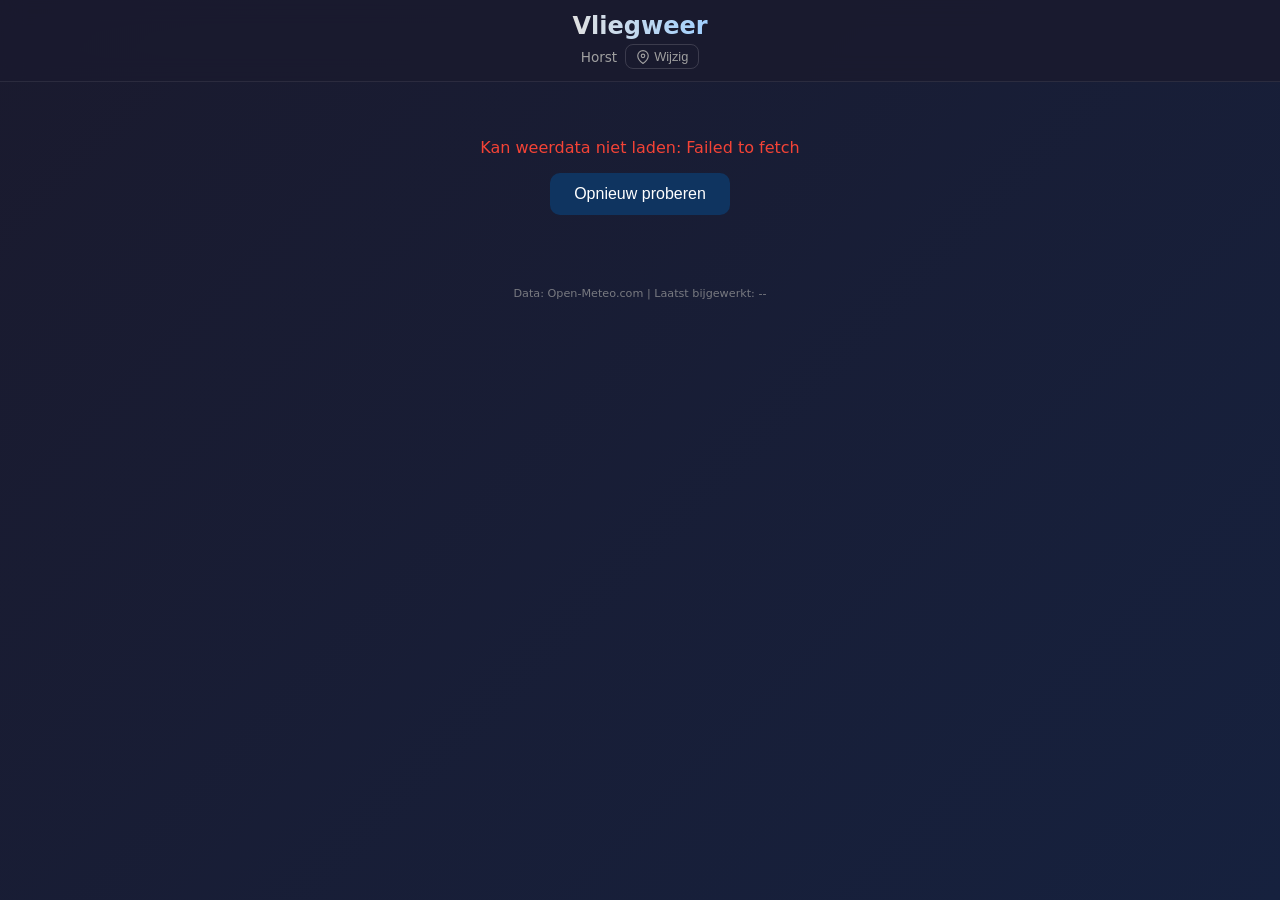
<file: index.html>
<!DOCTYPE html>
<html lang="nl">
<head>
  <meta charset="UTF-8">
  <meta name="viewport" content="width=device-width, initial-scale=1.0, user-scalable=no">
  <meta name="theme-color" content="#16213e">
  <meta name="description" content="Weekend weervoorspelling voor modelvliegen">
  <meta name="apple-mobile-web-app-capable" content="yes">
  <meta name="apple-mobile-web-app-status-bar-style" content="black-translucent">
  <link rel="manifest" href="manifest.json">
  <link rel="icon" type="image/svg+xml" href="icons/icon-192.svg">
  <link rel="apple-touch-icon" href="icons/icon-192.svg">
  <title>Vliegweer</title>
  <link rel="stylesheet" href="style.css">
</head>
<body>

  <!-- HEADER -->
  <header id="app-header">
    <h1 class="app-title">Vliegweer</h1>
    <div id="location-bar">
      <span id="location-name">Locatie ophalen...</span>
      <button id="location-btn">
        <svg width="14" height="14" viewBox="0 0 24 24" fill="none" stroke="currentColor" stroke-width="2" stroke-linecap="round" stroke-linejoin="round">
          <path d="M21 10c0 7-9 13-9 13s-9-6-9-13a9 9 0 0 1 18 0z"/>
          <circle cx="12" cy="10" r="3"/>
        </svg>
        Wijzig
      </button>
    </div>
  </header>

  <!-- LOCATION MODAL -->
  <div id="location-modal" class="modal hidden">
    <div class="modal-content">
      <h2>Locatie instellen</h2>
      <button id="use-gps-btn">
        <svg width="16" height="16" viewBox="0 0 24 24" fill="none" stroke="currentColor" stroke-width="2" style="vertical-align: middle; margin-right: 6px;">
          <circle cx="12" cy="12" r="10"/>
          <circle cx="12" cy="12" r="3"/>
          <line x1="12" y1="2" x2="12" y2="6"/>
          <line x1="12" y1="18" x2="12" y2="22"/>
          <line x1="2" y1="12" x2="6" y2="12"/>
          <line x1="18" y1="12" x2="22" y2="12"/>
        </svg>
        Gebruik GPS-locatie
      </button>
      <div class="divider">of</div>
      <input type="text" id="location-input" placeholder="Plaatsnaam of 52.37, 4.89">
      <button id="save-location-btn">Opslaan</button>
      <button id="close-modal-btn">Annuleren</button>
    </div>
  </div>

  <!-- PULL TO REFRESH INDICATOR -->
  <div id="pull-indicator" class="pull-indicator">Vernieuwen...</div>

  <!-- MAIN CONTENT -->
  <main id="app-main">

    <!-- LOADING STATE -->
    <div id="loading" class="loading-container">
      <svg class="loading-airplane" viewBox="0 0 200 200" fill="currentColor">
        <g transform="translate(100,100)">
          <rect x="-10" y="-80" width="20" height="160" rx="10"/>
          <ellipse cx="0" cy="8" rx="90" ry="13"/>
          <ellipse cx="0" cy="-64" rx="35" ry="7"/>
          <rect x="-4" y="-88" width="8" height="28" rx="4"/>
          <ellipse cx="0" cy="84" rx="18" ry="4"/>
        </g>
      </svg>
      <div class="loading-text">Weerdata ophalen<span class="loading-dots"><span>.</span><span>.</span><span>.</span></span></div>
    </div>

    <!-- ERROR STATE -->
    <div id="error-state" class="hidden">
      <p id="error-message"></p>
      <button id="retry-btn">Opnieuw proberen</button>
    </div>

    <!-- WEEKEND FORECAST -->
    <div id="forecast" class="hidden">

      <div id="day-cards"></div>

      <!-- LEGEND -->
      <div class="legend">
        <div class="legend-item">
          <span class="legend-dot" style="background: #4CAF50"></span>
          Uitstekend (75-100)
        </div>
        <div class="legend-item">
          <span class="legend-dot" style="background: #FFC107"></span>
          Redelijk (50-74)
        </div>
        <div class="legend-item">
          <span class="legend-dot" style="background: #FF9800"></span>
          Matig (25-49)
        </div>
        <div class="legend-item">
          <span class="legend-dot" style="background: #F44336"></span>
          Slecht (0-24)
        </div>
      </div>

    </div>
  </main>

  <!-- FOOTER -->
  <footer>
    <p>Data: Open-Meteo.com | Laatst bijgewerkt: <span id="last-updated">--</span></p>
  </footer>

  <script src="app.js"></script>
</body>
</html>
</file>
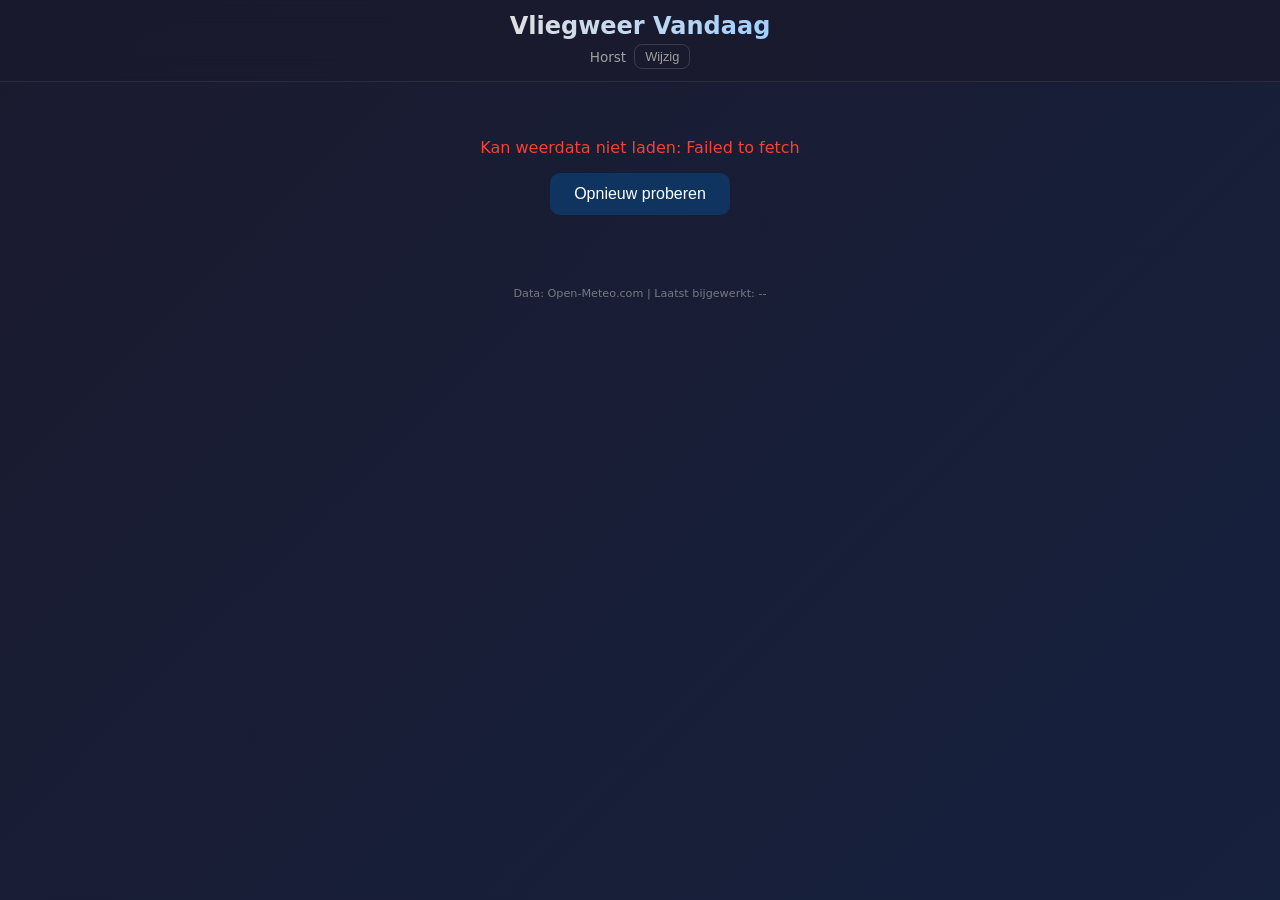
<file: today.html>
<!DOCTYPE html>
<html lang="nl">
<head>
  <meta charset="UTF-8">
  <meta name="viewport" content="width=device-width, initial-scale=1.0, user-scalable=no">
  <meta name="theme-color" content="#16213e">
  <meta name="description" content="Vliegweer voor vandaag">
  <link rel="manifest" href="manifest.json">
  <link rel="icon" type="image/svg+xml" href="icons/icon-192.svg">
  <title>Vliegweer Vandaag</title>
  <link rel="stylesheet" href="style.css">
</head>
<body data-view="today">

  <header id="app-header">
    <h1 class="app-title">Vliegweer Vandaag</h1>
    <div id="location-bar">
      <span id="location-name">Locatie ophalen...</span>
      <button id="location-btn">Wijzig</button>
    </div>
  </header>

  <div id="location-modal" class="modal hidden">
    <div class="modal-content">
      <h2>Locatie instellen</h2>
      <button id="use-gps-btn">Gebruik GPS-locatie</button>
      <div class="divider">of</div>
      <input type="text" id="location-input" placeholder="Plaatsnaam of 52.37, 4.89">
      <button id="save-location-btn">Opslaan</button>
      <button id="close-modal-btn">Annuleren</button>
    </div>
  </div>

  <div id="pull-indicator" class="pull-indicator">Vernieuwen...</div>

  <main id="app-main">
    <div id="loading" class="loading-container">
      <svg class="loading-airplane" viewBox="0 0 200 200" fill="currentColor">
        <g transform="translate(100,100)">
          <rect x="-10" y="-80" width="20" height="160" rx="10"/>
          <ellipse cx="0" cy="8" rx="90" ry="13"/>
          <ellipse cx="0" cy="-64" rx="35" ry="7"/>
          <rect x="-4" y="-88" width="8" height="28" rx="4"/>
          <ellipse cx="0" cy="84" rx="18" ry="4"/>
        </g>
      </svg>
      <div class="loading-text">Weerdata ophalen<span class="loading-dots"><span>.</span><span>.</span><span>.</span></span></div>
    </div>

    <div id="error-state" class="hidden">
      <p id="error-message"></p>
      <button id="retry-btn">Opnieuw proberen</button>
    </div>

    <div id="forecast" class="hidden">
      <div id="day-cards"></div>
    </div>
  </main>

  <footer>
    <p>Data: Open-Meteo.com | Laatst bijgewerkt: <span id="last-updated">--</span></p>
  </footer>

  <script src="app.js"></script>
</body>
</html>
</file>
<file: style.css>
/* ========== CSS CUSTOM PROPERTIES ========== */
:root {
  --bg-primary: #1a1a2e;
  --bg-secondary: #16213e;
  --bg-card: rgba(255, 255, 255, 0.05);
  --bg-card-hover: rgba(255, 255, 255, 0.08);
  --bg-slot: rgba(255, 255, 255, 0.03);
  --text-primary: #e0e0e0;
  --text-secondary: #a0a0a0;
  --accent: #0f3460;
  --green: #4CAF50;
  --yellow: #1E88E5;
  --orange: #FF9800;
  --red: #F44336;
  --border-radius: 16px;
  --transition: 0.3s ease;
  --font-main: 'Segoe UI', system-ui, -apple-system, sans-serif;
}

/* ========== RESET & BASE ========== */
*, *::before, *::after {
  box-sizing: border-box;
  margin: 0;
  padding: 0;
}

html {
  font-size: 16px;
}

body {
  font-family: var(--font-main);
  background: linear-gradient(135deg, var(--bg-primary), var(--bg-secondary));
  color: var(--text-primary);
  min-height: 100vh;
  min-height: 100dvh;
  overflow-x: hidden;
}

/* ========== HEADER ========== */
#app-header {
  position: sticky;
  top: 0;
  z-index: 100;
  backdrop-filter: blur(12px);
  -webkit-backdrop-filter: blur(12px);
  background: rgba(26, 26, 46, 0.85);
  padding: 12px 16px;
  display: flex;
  flex-direction: column;
  align-items: center;
  border-bottom: 1px solid rgba(255, 255, 255, 0.08);
}

.app-title {
  font-size: 1.5rem;
  font-weight: 700;
  background: linear-gradient(90deg, #e0e0e0, #a0d0ff);
  -webkit-background-clip: text;
  -webkit-text-fill-color: transparent;
  background-clip: text;
}

#location-bar {
  display: flex;
  align-items: center;
  gap: 8px;
  margin-top: 4px;
  font-size: 0.85rem;
  color: var(--text-secondary);
}

#location-btn {
  background: none;
  border: 1px solid rgba(255, 255, 255, 0.15);
  border-radius: 8px;
  color: var(--text-secondary);
  padding: 4px 10px;
  cursor: pointer;
  transition: var(--transition);
  font-size: 0.8rem;
  display: flex;
  align-items: center;
  gap: 4px;
}

#location-btn:hover,
#location-btn:active {
  border-color: rgba(255, 255, 255, 0.4);
  color: var(--text-primary);
}

/* ========== MODAL ========== */
.modal {
  position: fixed;
  inset: 0;
  z-index: 200;
  background: rgba(0, 0, 0, 0.7);
  display: flex;
  align-items: center;
  justify-content: center;
  opacity: 1;
  transition: opacity 0.2s;
}

.modal.hidden {
  display: none;
}

.modal-content {
  background: var(--bg-secondary);
  border: 1px solid rgba(255, 255, 255, 0.1);
  border-radius: var(--border-radius);
  padding: 24px;
  width: min(90vw, 400px);
  display: flex;
  flex-direction: column;
  gap: 12px;
}

.modal-content h2 {
  font-size: 1.2rem;
  text-align: center;
  margin-bottom: 4px;
}

.modal-content input {
  background: rgba(255, 255, 255, 0.08);
  border: 1px solid rgba(255, 255, 255, 0.15);
  border-radius: 10px;
  padding: 12px 14px;
  color: var(--text-primary);
  font-size: 1rem;
  outline: none;
  transition: var(--transition);
}

.modal-content input:focus {
  border-color: rgba(255, 255, 255, 0.4);
}

.modal-content input::placeholder {
  color: var(--text-secondary);
}

.modal-content button {
  padding: 12px 16px;
  border-radius: 10px;
  border: none;
  font-size: 1rem;
  font-weight: 600;
  cursor: pointer;
  transition: var(--transition);
}

#use-gps-btn {
  background: linear-gradient(135deg, #0f3460, #1a5276);
  color: white;
}

#use-gps-btn:active {
  transform: scale(0.98);
}

.divider {
  text-align: center;
  color: var(--text-secondary);
  font-size: 0.85rem;
  position: relative;
}

.divider::before,
.divider::after {
  content: '';
  position: absolute;
  top: 50%;
  width: 35%;
  height: 1px;
  background: rgba(255, 255, 255, 0.1);
}

.divider::before { left: 0; }
.divider::after { right: 0; }

#save-location-btn {
  background: var(--green);
  color: white;
}

#close-modal-btn {
  background: transparent;
  color: var(--text-secondary);
  border: 1px solid rgba(255, 255, 255, 0.15) !important;
}

/* ========== MAIN CONTENT ========== */
#app-main {
  padding: 16px;
  max-width: 1000px;
  margin: 0 auto;
}

/* ========== LOADING ========== */
.loading-container {
  display: flex;
  flex-direction: column;
  align-items: center;
  justify-content: center;
  min-height: 60vh;
  gap: 20px;
}

.loading-airplane {
  width: 80px;
  height: 80px;
  color: var(--text-secondary);
  animation: float 2s ease-in-out infinite;
}

@keyframes float {
  0%, 100% { transform: translateY(0); }
  50% { transform: translateY(-15px); }
}

.loading-text {
  color: var(--text-secondary);
  font-size: 0.9rem;
}

.loading-dots {
  display: inline-flex;
  gap: 3px;
  margin-left: 2px;
}

.loading-dots span {
  animation: dotPulse 1.4s ease-in-out infinite;
  opacity: 0.2;
}

.loading-dots span:nth-child(2) {
  animation-delay: 0.2s;
}

.loading-dots span:nth-child(3) {
  animation-delay: 0.4s;
}

@keyframes dotPulse {
  0%, 80%, 100% { opacity: 0.2; }
  40% { opacity: 1; }
}

/* ========== ERROR STATE ========== */
#error-state {
  text-align: center;
  padding: 40px 20px;
}

#error-message {
  color: var(--red);
  font-size: 1rem;
  margin-bottom: 16px;
}

#retry-btn {
  background: var(--accent);
  color: white;
  border: none;
  padding: 12px 24px;
  border-radius: 10px;
  font-size: 1rem;
  cursor: pointer;
  transition: var(--transition);
}

#retry-btn:active {
  transform: scale(0.98);
}

.empty-day-message {
  text-align: center;
  color: var(--text-secondary);
  padding: 24px;
}

/* ========== WEEK HEADINGS & CARDS ========== */
.weekend-heading {
  font-size: 0.8rem;
  font-weight: 600;
  color: var(--text-secondary);
  text-align: center;
  margin: 20px 0 10px;
  text-transform: uppercase;
  letter-spacing: 1px;
}

.weekend-heading:first-child {
  margin-top: 0;
}

.cards-row {
  display: grid;
  grid-template-columns: repeat(2, 1fr);
  gap: 10px;
}

@media (max-width: 620px) {
  .cards-row {
    grid-template-columns: 1fr;
  }
}

.cards-row.today-row {
  grid-template-columns: minmax(0, 380px);
  justify-content: center;
}

@media (min-width: 700px) {
  .cards-row {
    grid-template-columns: repeat(4, 1fr);
  }
}

/* ========== DAY CARD ========== */
.day-card {
  background: var(--bg-card);
  border: 1px solid rgba(255, 255, 255, 0.06);
  border-radius: var(--border-radius);
  display: flex;
  flex-direction: column;
  align-items: center;
  transition: var(--transition);
  overflow: hidden;
}

/* ========== WEATHER BANNER ========== */
.weather-banner {
  position: relative;
  width: 100%;
  height: 70px;
  overflow: hidden;
  display: flex;
  flex-direction: column;
  align-items: center;
  justify-content: flex-start;
  padding: 8px 12px 8px;
  text-shadow: 0 1px 6px rgba(0, 0, 0, 0.5);
}

.weather-banner-overlay {
  position: relative;
  z-index: 2;
  display: flex;
  flex-direction: column;
  align-items: center;
}

.day-name {
  font-size: 1.25rem;
  font-weight: 700;
  color: white;
}

.special-day-initial {
  color: #000;
}

.day-date {
  font-size: 0.8rem;
  color: rgba(255, 255, 255, 0.9);
  margin-top: 2px;
}

.weather-desc {
  font-size: 0.75rem;
  color: rgba(255, 255, 255, 0.9);
  font-weight: 500;
  margin-top: 8px;
  background: rgba(0, 0, 0, 0.25);
  padding: 3px 12px;
  border-radius: 10px;
  backdrop-filter: blur(4px);
  -webkit-backdrop-filter: blur(4px);
}

/* --- Clear sky --- */
.weather-clear {
  background: linear-gradient(180deg, #0a3d91 0%, #1565c0 30%, #42a5f5 65%, #90caf9 100%);
}
.weather-clear::before {
  content: '';
  position: absolute;
  top: 12px;
  right: 18%;
  width: 64px;
  height: 64px;
  border-radius: 50%;
  background: radial-gradient(circle at 40% 40%, #fffde7 0%, #fff9c4 15%, #ffd54f 40%, #ffb300 65%, transparent 72%);
  box-shadow:
    0 0 30px 12px rgba(255, 236, 179, 0.6),
    0 0 60px 25px rgba(255, 213, 79, 0.35),
    0 0 100px 50px rgba(255, 183, 77, 0.15);
  animation: sunPulse 4s ease-in-out infinite;
}

@keyframes sunPulse {
  0%, 100% { box-shadow: 0 0 30px 12px rgba(255,236,179,0.6), 0 0 60px 25px rgba(255,213,79,0.35), 0 0 100px 50px rgba(255,183,77,0.15); }
  50% { box-shadow: 0 0 35px 16px rgba(255,236,179,0.7), 0 0 70px 30px rgba(255,213,79,0.4), 0 0 110px 55px rgba(255,183,77,0.2); }
}

/* --- Partly cloudy --- */
.weather-partly {
  background: linear-gradient(180deg, #1565c0 0%, #1e88e5 30%, #64b5f6 65%, #bbdefb 100%);
}
.weather-partly::before {
  content: '';
  position: absolute;
  top: 10px;
  right: 15%;
  width: 48px;
  height: 48px;
  border-radius: 50%;
  background: radial-gradient(circle at 40% 40%, #fffde7 0%, #fff9c4 20%, #ffd54f 45%, #ffb300 70%, transparent 75%);
  box-shadow: 0 0 30px 10px rgba(255, 213, 79, 0.5), 0 0 60px 20px rgba(255, 183, 77, 0.2);
  animation: sunPulse 4s ease-in-out infinite;
}
.weather-partly::after {
  content: '';
  position: absolute;
  bottom: 20px;
  left: 8%;
  width: 75%;
  height: 50px;
  border-radius: 30px 35px 25px 28px;
  background:
    radial-gradient(ellipse at 25% 55%, rgba(255,255,255,0.85) 0%, rgba(255,255,255,0.5) 40%, transparent 70%),
    radial-gradient(ellipse at 65% 50%, rgba(255,255,255,0.7) 0%, rgba(255,255,255,0.3) 45%, transparent 70%);
  filter: blur(4px);
  animation: cloudDrift 20s ease-in-out infinite;
}

@keyframes cloudDrift {
  0%, 100% { transform: translateX(0); }
  50% { transform: translateX(8px); }
}

/* --- Cloudy --- */
.weather-cloudy {
  background: linear-gradient(180deg, #546e7a 0%, #78909c 40%, #90a4ae 70%, #b0bec5 100%);
}
.weather-cloudy::before {
  content: '';
  position: absolute;
  top: 15%;
  left: 3%;
  width: 80%;
  height: 55px;
  border-radius: 35px 40px 30px 35px;
  background:
    radial-gradient(ellipse at 30% 55%, rgba(255,255,255,0.45) 0%, rgba(255,255,255,0.15) 50%, transparent 75%),
    radial-gradient(ellipse at 70% 45%, rgba(255,255,255,0.35) 0%, rgba(255,255,255,0.1) 50%, transparent 75%);
  filter: blur(6px);
  animation: cloudDrift 25s ease-in-out infinite;
}
.weather-cloudy::after {
  content: '';
  position: absolute;
  bottom: 15%;
  right: 2%;
  width: 70%;
  height: 45px;
  border-radius: 30px 35px 25px 30px;
  background:
    radial-gradient(ellipse at 40% 55%, rgba(255,255,255,0.35) 0%, rgba(255,255,255,0.12) 50%, transparent 75%),
    radial-gradient(ellipse at 75% 50%, rgba(255,255,255,0.3) 0%, rgba(255,255,255,0.08) 45%, transparent 70%);
  filter: blur(8px);
  animation: cloudDrift 18s ease-in-out infinite reverse;
}

/* --- Fog --- */
.weather-fog {
  background: linear-gradient(180deg, #90a4ae 0%, #b0bec5 40%, #cfd8dc 100%);
}
.weather-fog::before {
  content: '';
  position: absolute;
  inset: 0;
  background:
    repeating-linear-gradient(
      180deg,
      transparent 0px,
      transparent 16px,
      rgba(255,255,255,0.18) 16px,
      rgba(255,255,255,0.18) 20px
    );
  filter: blur(5px);
  animation: fogShift 8s ease-in-out infinite;
}

@keyframes fogShift {
  0%, 100% { opacity: 0.8; }
  50% { opacity: 1; }
}

/* --- Rain --- */
.weather-rain {
  background: linear-gradient(180deg, #37474f 0%, #455a64 30%, #546e7a 60%, #607d8b 100%);
}
.weather-rain::before {
  content: '';
  position: absolute;
  top: 5%;
  left: 5%;
  width: 85%;
  height: 50px;
  border-radius: 35px 40px 30px 35px;
  background:
    radial-gradient(ellipse at 30% 55%, rgba(55,71,79,0.9) 0%, rgba(69,90,100,0.5) 50%, transparent 75%),
    radial-gradient(ellipse at 70% 50%, rgba(55,71,79,0.7) 0%, rgba(69,90,100,0.3) 50%, transparent 75%);
  filter: blur(6px);
}
.weather-rain::after {
  content: '';
  position: absolute;
  bottom: 0;
  left: 0;
  width: 200%;
  height: 70%;
  background:
    linear-gradient(168deg, transparent 46%, rgba(144,202,249,0.15) 46.5%, transparent 47%) 0 0 / 18px 28px,
    linear-gradient(168deg, transparent 46%, rgba(144,202,249,0.12) 46.5%, transparent 47%) 9px 14px / 18px 28px,
    linear-gradient(168deg, transparent 46%, rgba(144,202,249,0.08) 46.5%, transparent 47%) 4px 7px / 22px 32px;
  animation: rainFall 0.8s linear infinite;
}

@keyframes rainFall {
  0% { transform: translate(0, -28px); }
  100% { transform: translate(-6px, 0); }
}

/* --- Snow --- */
.weather-snow {
  background: linear-gradient(180deg, #607d8b 0%, #78909c 30%, #90a4ae 60%, #cfd8dc 100%);
}
.weather-snow::before {
  content: '';
  position: absolute;
  top: 5%;
  left: 6%;
  width: 80%;
  height: 48px;
  border-radius: 35px 40px 30px 35px;
  background:
    radial-gradient(ellipse at 30% 55%, rgba(176,190,197,0.8) 0%, rgba(144,164,174,0.4) 50%, transparent 75%),
    radial-gradient(ellipse at 70% 50%, rgba(176,190,197,0.6) 0%, rgba(144,164,174,0.25) 45%, transparent 70%);
  filter: blur(6px);
}
.weather-snow::after {
  content: '';
  position: absolute;
  bottom: 0;
  left: 0;
  width: 200%;
  height: 65%;
  background:
    radial-gradient(circle 2.5px, rgba(255,255,255,0.7) 100%, transparent 100%) 5px 8px / 30px 26px,
    radial-gradient(circle 2px, rgba(255,255,255,0.55) 100%, transparent 100%) 20px 20px / 30px 26px,
    radial-gradient(circle 1.5px, rgba(255,255,255,0.4) 100%, transparent 100%) 0px 0px / 36px 32px;
  animation: snowFall 3s linear infinite;
}

@keyframes snowFall {
  0% { transform: translate(0, -26px); }
  100% { transform: translate(-4px, 0); }
}

/* --- Thunder --- */
.weather-thunder {
  background: linear-gradient(180deg, #1a1a2e 0%, #263238 30%, #37474f 60%, #455a64 100%);
}
.weather-thunder::before {
  content: '';
  position: absolute;
  top: 3%;
  left: 6%;
  width: 80%;
  height: 55px;
  border-radius: 35px 40px 30px 35px;
  background:
    radial-gradient(ellipse at 35% 55%, rgba(55,71,79,0.95) 0%, rgba(38,50,56,0.5) 50%, transparent 75%),
    radial-gradient(ellipse at 70% 50%, rgba(55,71,79,0.8) 0%, rgba(38,50,56,0.3) 50%, transparent 75%);
  filter: blur(6px);
}
.weather-thunder::after {
  content: '';
  position: absolute;
  top: 32%;
  left: 46%;
  width: 22px;
  height: 55px;
  background: linear-gradient(180deg, #fffde7, #fff9c4 20%, #ffd54f 50%, #ffb300);
  clip-path: polygon(50% 0%, 20% 45%, 45% 45%, 15% 100%, 85% 38%, 55% 38%, 80% 0%);
  filter: drop-shadow(0 0 12px rgba(255,213,79,0.8)) drop-shadow(0 0 30px rgba(255,183,77,0.4));
  animation: lightningFlash 3s ease-in-out infinite;
}

@keyframes lightningFlash {
  0%, 100% { opacity: 0.9; }
  5% { opacity: 0.2; }
  10% { opacity: 1; }
  15% { opacity: 0.4; }
  20% { opacity: 1; }
  30% { opacity: 0.8; }
}

/* ========== SLOT AIRPLANE + SCORE ========== */
.slot-airplane {
  display: flex;
  justify-content: center;
  margin: 4px 0 2px;
}

.airplane-svg-small {
  width: 30px;
  height: 30px;
  transition: color 0.6s ease, filter 0.6s ease;
  filter: drop-shadow(0 0 8px currentColor);
}

.slot-score-display {
  display: flex;
  align-items: baseline;
  justify-content: center;
  gap: 2px;
  margin-top: 4px;
}

.slot-score-label {
  font-size: 0.7rem;
  color: var(--text-secondary);
}

.slot-text {
  font-size: 0.72rem;
  font-weight: 600;
  text-align: center;
  margin: 2px 0 8px;
  transition: color 0.6s ease;
}

/* ========== TIME SLOTS ========== */
.time-slots {
  width: 100%;
  display: grid;
  grid-template-columns: repeat(auto-fit, minmax(170px, 1fr));
  gap: 10px;
  padding: 12px;
}

@media (max-width: 360px) {
  .time-slots {
    grid-template-columns: 1fr;
  }
}

.slot {
  background: linear-gradient(180deg, rgba(15, 39, 74, 0.78), rgba(9, 28, 56, 0.84));
  border-radius: 12px;
  padding: 10px 10px 12px;
  border: 1px solid rgba(255, 255, 255, 0.06);
  display: flex;
  flex-direction: column;
  align-items: center;
}

.slot h3 {
  font-size: 0.75rem;
  color: var(--text-secondary);
  text-transform: uppercase;
  letter-spacing: 0.5px;
  margin-bottom: 2px;
}

.slot-score {
  font-size: 2rem;
  font-weight: 800;
  line-height: 1;
  transition: color 0.6s ease;
}

.slot-details {
  align-self: stretch;
  min-width: 0;
}

.slot-details-extended {
  margin-top: 2px;
}

.detail-row {
  display: grid;
  grid-template-columns: 20px 1fr auto;
  align-items: center;
  gap: 6px;
  font-size: 0.73rem;
  color: var(--text-secondary);
  padding: 2px 0;
}

.detail-icon {
  font-size: 0.86rem;
  width: 18px;
  text-align: center;
  flex-shrink: 0;
}

.detail-label {
  color: #d7dde8;
  min-width: 0;
  overflow-wrap: anywhere;
}

.detail-value {
  color: #ffffff;
  font-variant-numeric: tabular-nums;
  text-align: right;
  min-width: 0;
}

@media (max-width: 420px) {
  .detail-row {
    grid-template-columns: 18px minmax(0, 1fr) auto;
    gap: 4px;
    font-size: 0.7rem;
  }

  .detail-icon {
    width: 16px;
    font-size: 0.8rem;
  }
}

.no-data {
  color: var(--text-secondary);
  font-size: 0.8rem;
  font-style: italic;
  text-align: center;
  padding: 10px;
}

/* ========== HOURLY DETAIL (EXPANDABLE) ========== */
.expand-btn {
  background: none;
  border: none;
  color: var(--text-secondary);
  font-size: 0.8rem;
  cursor: pointer;
  margin: 0 12px;
  padding: 8px 12px;
  transition: var(--transition);
  border-radius: 8px;
  width: calc(100% - 24px);
  text-align: center;
}

.expand-btn:hover,
.expand-btn:active {
  color: var(--text-primary);
  background: rgba(255, 255, 255, 0.03);
}

.hourly-detail {
  width: 100%;
  max-height: 0;
  overflow: hidden;
  transition: max-height 0.4s ease;
  padding: 0 12px;
}

.hourly-detail.expanded {
  max-height: 800px;
}

.hourly-header {
  display: grid;
  grid-template-columns: 44px 1fr 52px 58px 1fr;
  gap: 4px;
  padding: 6px 4px;
  font-size: 0.65rem;
  color: var(--text-secondary);
  font-weight: 600;
  text-transform: uppercase;
  letter-spacing: 0.3px;
  border-bottom: 1px solid rgba(255, 255, 255, 0.08);
}

.hourly-row {
  display: grid;
  grid-template-columns: 44px 1fr 52px 58px 1fr;
  gap: 4px;
  padding: 5px 4px;
  font-size: 0.72rem;
  border-bottom: 1px solid rgba(255, 255, 255, 0.03);
  align-items: center;
}

.hourly-row:last-child {
  border-bottom: none;
}

.hourly-row .hour {
  font-weight: 600;
  color: var(--text-primary);
}


/* ========== LEGEND ========== */
.legend {
  display: flex;
  justify-content: center;
  flex-wrap: wrap;
  gap: 14px;
  padding: 20px 16px;
  font-size: 0.72rem;
  color: var(--text-secondary);
}

.legend-item {
  display: flex;
  align-items: center;
  gap: 5px;
}

.legend-dot {
  display: inline-block;
  width: 10px;
  height: 10px;
  border-radius: 50%;
  flex-shrink: 0;
}

/* ========== FOOTER ========== */
footer {
  text-align: center;
  padding: 16px;
  font-size: 0.7rem;
  color: var(--text-secondary);
  opacity: 0.7;
}

/* ========== UTILITY ========== */
.hidden {
  display: none !important;
}

/* ========== PULL TO REFRESH INDICATOR ========== */
.pull-indicator {
  position: fixed;
  top: 0;
  left: 50%;
  transform: translateX(-50%) translateY(-100%);
  background: var(--accent);
  color: white;
  padding: 8px 16px;
  border-radius: 0 0 10px 10px;
  font-size: 0.8rem;
  transition: transform 0.3s ease;
  z-index: 150;
}

.pull-indicator.visible {
  transform: translateX(-50%) translateY(0);
}


/* ========== EMBED DAY CARD MODE ========== */
body.embed-daycard {
  background: transparent;
  min-height: auto;
}

body.embed-daycard #app-header,
body.embed-daycard #location-modal,
body.embed-daycard #pull-indicator,
body.embed-daycard footer {
  display: none !important;
}

body.embed-daycard #app-main {
  max-width: 380px;
  width: 100%;
  padding: 0;
  background: transparent;
}

body.embed-daycard #forecast {
  padding: 0;
  background: transparent;
}

body.embed-daycard #day-cards .day-card {
  margin: 0;
}

body.embed-daycard .hourly-detail {
  background: #0b1d3a;
}

@media (max-width: 420px) {
  .cards-row.today-row {
    grid-template-columns: minmax(0, 1fr);
  }
}
</file>
